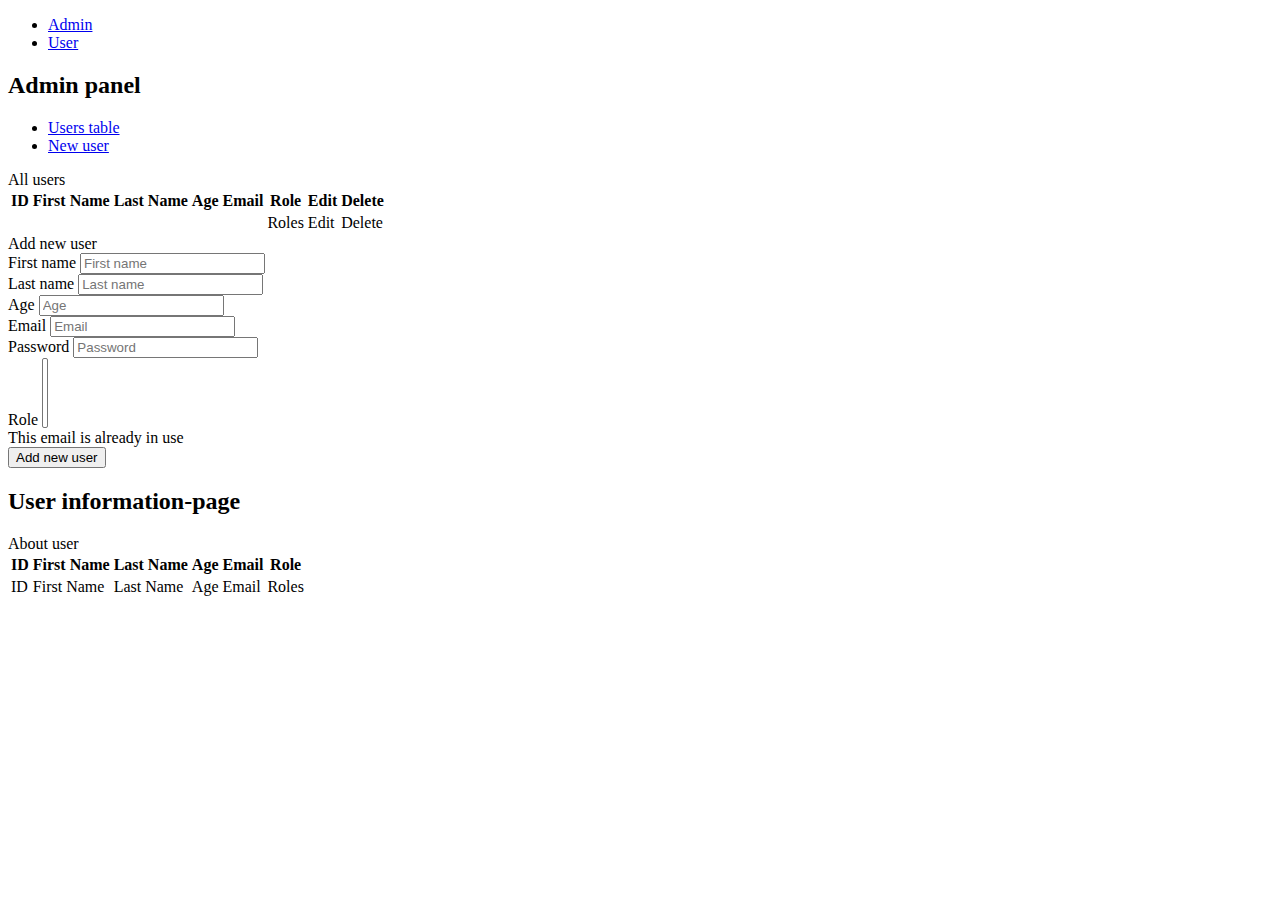
<file: src/main/resources/templates/admin.html>
<!doctype html>
<html lang="en">
<head>
    <meta charset="UTF-8">
    <meta name="viewport"
          content="width=device-width, user-scalable=no, initial-scale=1.0, maximum-scale=1.0, minimum-scale=1.0">
    <meta http-equiv="X-UA-Compatible" content="ie=edge">
    <title>Admin | PP 3.1.4</title>
    <link href="https://cdn.jsdelivr.net/npm/bootstrap@5.2.3/dist/css/bootstrap.min.css"
          rel="stylesheet"
          integrity="sha384-rbsA2VBKQhggwzxH7pPCaAqO46MgnOM80zW1RWuH61DGLwZJEdK2Kadq2F9CUG65"
          crossorigin="anonymous">
</head>
<body>

<th:block th:insert="~{fragments :: menu (${currentUser})}"/>

<div class="container-fluid">
    <div class="row">
        <div class="col-2">
            <ul class="nav nav-pills flex-column">
                <li class="nav-item">
                    <a class="nav-link active" data-bs-toggle="tab" href="#admin-panel" role="tab">Admin</a>
                </li>
                <li class="nav-item">
                    <a class="nav-link" data-bs-toggle="tab" href="#user-panel" role="tab">User</a>
                </li>
            </ul>
        </div>
        <div class="col-10">
            <div class="tab-content">
                <div class="tab-pane fade show active" id="admin-panel" role="tabpanel">
                    <h2>Admin panel</h2>
                    <ul class="nav nav-tabs">
                        <li class="nav-item">
                            <a class="nav-link active" data-bs-toggle="tab" role="tab" href="#user-list">Users table</a>
                        </li>
                        <li class="nav-item">
                            <a class="nav-link" data-bs-toggle="tab" href="#user-add" role="tab">New user</a>
                        </li>
                    </ul>
                    <div class="tab-content">
                        <div class="tab-pane fade show active" id="user-list" role="tabpanel">
                            <div class="card">
                                <div class="card-header fw-bold">All users</div>
                                <div class="card-body">
                                    <table class="table table-striped">
                                        <thead>
                                        <tr>
                                            <th scope="col">ID</th>
                                            <th scope="col">First Name</th>
                                            <th scope="col">Last Name</th>
                                            <th scope="col">Age</th>
                                            <th scope="col">Email</th>
                                            <th scope="col">Role</th>
                                            <th scope="col">Edit</th>
                                            <th scope="col">Delete</th>
                                        </tr>
                                        </thead>
                                        <tbody>
                                        <tr th:each="user : ${users}">
                                            <td th:utext="${user.id}">
                                            <td th:utext="${user.firstName}">
                                            <td th:utext="${user.lastName}">
                                            <td th:utext="${user.age}">
                                            <td th:utext="${user.email}">
                                            <td th:insert="~{fragments :: roles (${user})}">Roles</td>
                                            <td>
                                                <a type="button" class="btn btn-info text-light"
                                                   data-bs-toggle="modal"
                                                   th:data-bs-target="${'#modal-edit-user-' + user.id}">
                                                    Edit
                                                </a>
                                                <th:block th:insert="~{fragments :: modalEdit (${user})}" />
                                            <td>
                                                <a type="button" class="btn btn-danger"
                                                   data-bs-toggle="modal"
                                                   th:data-bs-target="${'#modal-delete-user-' + user.id}">
                                                    Delete
                                                </a>
                                                <th:block th:insert="~{fragments :: modalDelete (${user})}"/>
                                            </td>
                                        </tr>
                                        </tbody>
                                    </table>
                                </div>
                            </div>
                        </div>
                        <div class="tab-pane fade show" id="user-add" role="tabpanel">
                            <div class="card">
                                <div class="card-header fw-bold">Add new user</div>
                                <div class="card-body">
                                    <div class="row justify-content-center">
                                        <div class="col-3 text-center">
                                            <form th:method="POST" th:action="@{/admin/add}" th:object="${newUser}">
                                                <div class="mb-3">
                                                    <label for="firstName" class="form-label">First name</label>
                                                    <input type="text"
                                                           th:field="*{firstName}"
                                                           id="firstName"
                                                           class="form-control"
                                                           placeholder="First name">
                                                </div>

                                                <div class="mb-3">
                                                    <label for="lastName" class="form-label">Last name</label>
                                                    <input type="text"
                                                           th:field="*{lastName}"
                                                           id="lastName"
                                                           class="form-control"
                                                           placeholder="Last name">
                                                </div>

                                                <div class="mb-3">
                                                    <label for="age" class="form-label">Age</label>
                                                    <input type="number"
                                                           th:field="*{age}"
                                                           id="age"
                                                           class="form-control"
                                                           placeholder="Age">
                                                </div>

                                                <div class="mb-3">
                                                    <label for="email" class="form-label">Email</label>
                                                    <input type="email"
                                                           required
                                                           th:field="*{email}"
                                                           id="email"
                                                           class="form-control"
                                                           placeholder="Email">
                                                </div>

                                                <div class="mb-3">
                                                    <label for="password" class="form-label">Password</label>
                                                    <input type="password"
                                                           required
                                                           th:field="*{password}"
                                                           id="password"
                                                           class="form-control"
                                                           placeholder="Password">
                                                </div>

                                                <div class="mb-3">
                                                    <label for="roles" class="form-label">Role</label>
                                                    <select id="roles"
                                                            class="form-control"
                                                            multiple
                                                            required
                                                            th:field="*{roles}">
                                                        <option th:each="role : ${roles}"
                                                                th:text="${role.simpleName}"
                                                                th:value="${role.id}">
                                                        </option>
                                                    </select>
                                                </div>

                                                <div th:if="${param.emailInUse}"
                                                     class="alert alert-warning text-center mb-3">
                                                    This email is already in use
                                                </div>

                                                <input class="btn btn-success" type="submit" value="Add new user">
                                            </form>
                                        </div>
                                    </div>
                                </div>
                            </div>
                        </div>
                    </div>
                </div>
                <div class="tab-pane fade" id="user-panel" role="tabpanel">
                    <h2>User information-page</h2>
                    <div class="card">
                        <div class="card-header fw-bold">About user</div>
                        <div class="card-body">
                            <table class="table table-striped table-hover">
                                <thead>
                                <tr>
                                    <th>ID</th>
                                    <th>First Name</th>
                                    <th>Last Name</th>
                                    <th>Age</th>
                                    <th>Email</th>
                                    <th>Role</th>
                                </tr>
                                </thead>
                                <tbody>
                                <tr>
                                    <td th:text="${currentUser.id}">ID</td>
                                    <td th:text="${currentUser.firstName}">First Name</td>
                                    <td th:text="${currentUser.lastName}">Last Name</td>
                                    <td th:text="${currentUser.age}">Age</td>
                                    <td th:text="${currentUser.email}">Email</td>
                                    <td th:insert="~{fragments :: roles (${currentUser})}">Roles</td>
                                </tr>
                                </tbody>
                            </table>
                        </div>
                    </div>
                </div>
            </div>
        </div>
    </div>
</div>

<script src="https://cdnjs.cloudflare.com/ajax/libs/jquery/3.6.3/jquery.min.js"
        integrity="sha512-STof4xm1wgkfm7heWqFJVn58Hm3EtS31XFaagaa8VMReCXAkQnJZ+jEy8PCC/iT18dFy95WcExNHFTqLyp72eQ=="
        crossorigin="anonymous"
        referrerpolicy="no-referrer"></script>
<script src="https://cdn.jsdelivr.net/npm/bootstrap@5.2.3/dist/js/bootstrap.bundle.min.js"
        integrity="sha384-kenU1KFdBIe4zVF0s0G1M5b4hcpxyD9F7jL+jjXkk+Q2h455rYXK/7HAuoJl+0I4"
        crossorigin="anonymous"></script>
<script type="text/javascript">
    // Open tab from url hash
    $(function () {
        var hash = window.location.hash;
        hash && $('ul.nav a[href="' + hash + '"]').tab('show');
    });
</script>
</body>
</html>
</file>
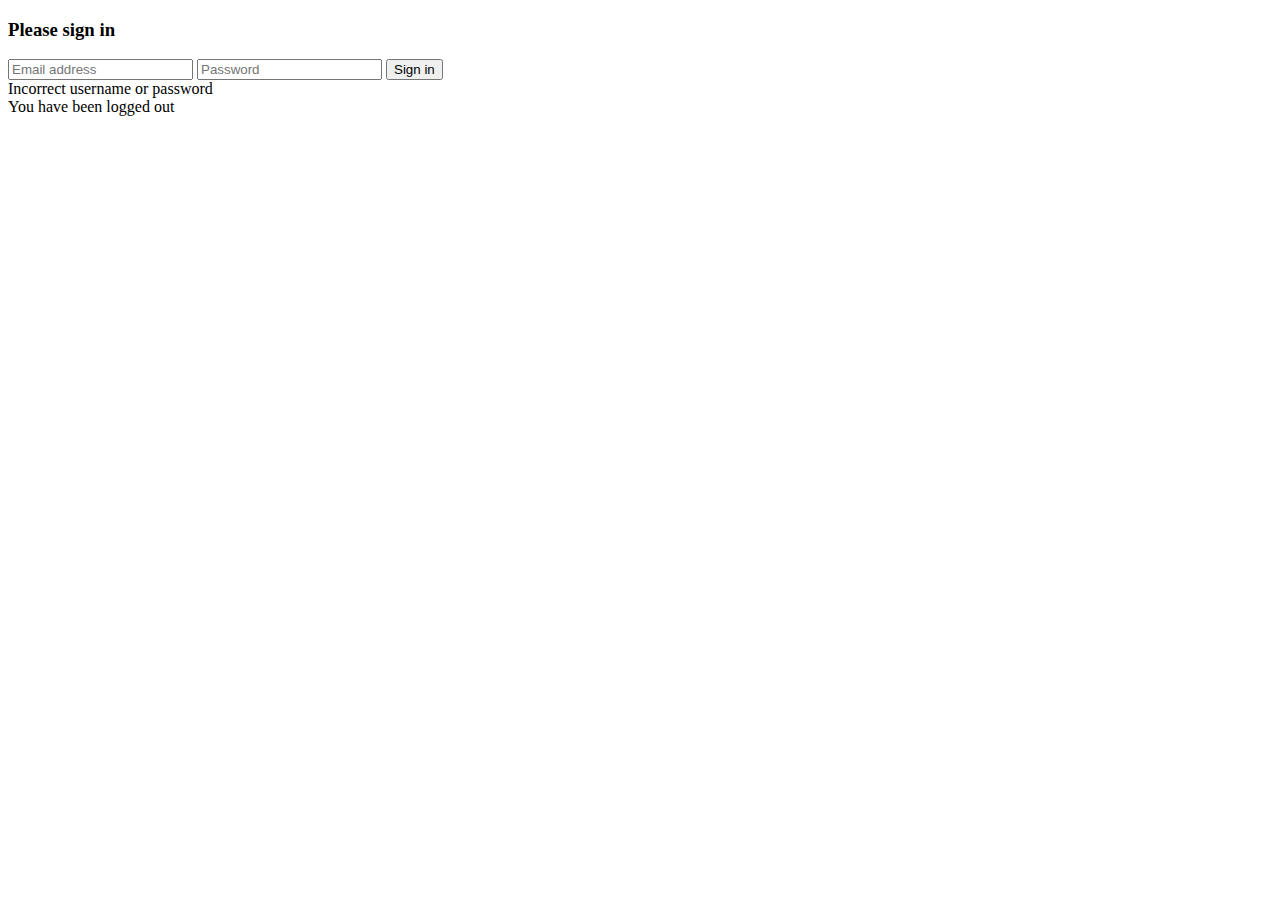
<file: src/main/resources/templates/login.html>
<!doctype html>
<html lang="en">
<head>
    <meta charset="UTF-8">
    <meta name="viewport"
          content="width=device-width, user-scalable=no, initial-scale=1.0, maximum-scale=1.0, minimum-scale=1.0">
    <meta http-equiv="X-UA-Compatible" content="ie=edge">
    <title>Login | PP 3.1.4</title>
    <link href="https://cdn.jsdelivr.net/npm/bootstrap@5.2.3/dist/css/bootstrap.min.css"
          rel="stylesheet"
          integrity="sha384-rbsA2VBKQhggwzxH7pPCaAqO46MgnOM80zW1RWuH61DGLwZJEdK2Kadq2F9CUG65"
          crossorigin="anonymous">
</head>
<body>

<div class="container">
    <div class="row">
        <div class="col-3 mx-auto mt-4">
            <form method="post" action="/do-login">
                <h3 class="fw-bold">Please sign in</h3>
                <input type="text" name="username" class="form-control" id="username" placeholder="Email address">
                <input type="password" name="password" class="form-control mb-1" id="password" placeholder="Password">
                <button type="submit" class="btn btn-lg btn-primary btn-block form-control mb-3">Sign in</button>
                <div th:if="${param.error}" class="alert alert-warning text-center mb-3">
                    Incorrect username or password
                </div>
                <div th:if="${param.logout}" class="alert alert-success">
                    You have been logged out
                </div>
            </form>
        </div>
    </div>
</div>

<script src="https://cdn.jsdelivr.net/npm/bootstrap@5.2.3/dist/js/bootstrap.bundle.min.js"
        integrity="sha384-kenU1KFdBIe4zVF0s0G1M5b4hcpxyD9F7jL+jjXkk+Q2h455rYXK/7HAuoJl+0I4"
        crossorigin="anonymous"></script>
</body>
</html>
</file>
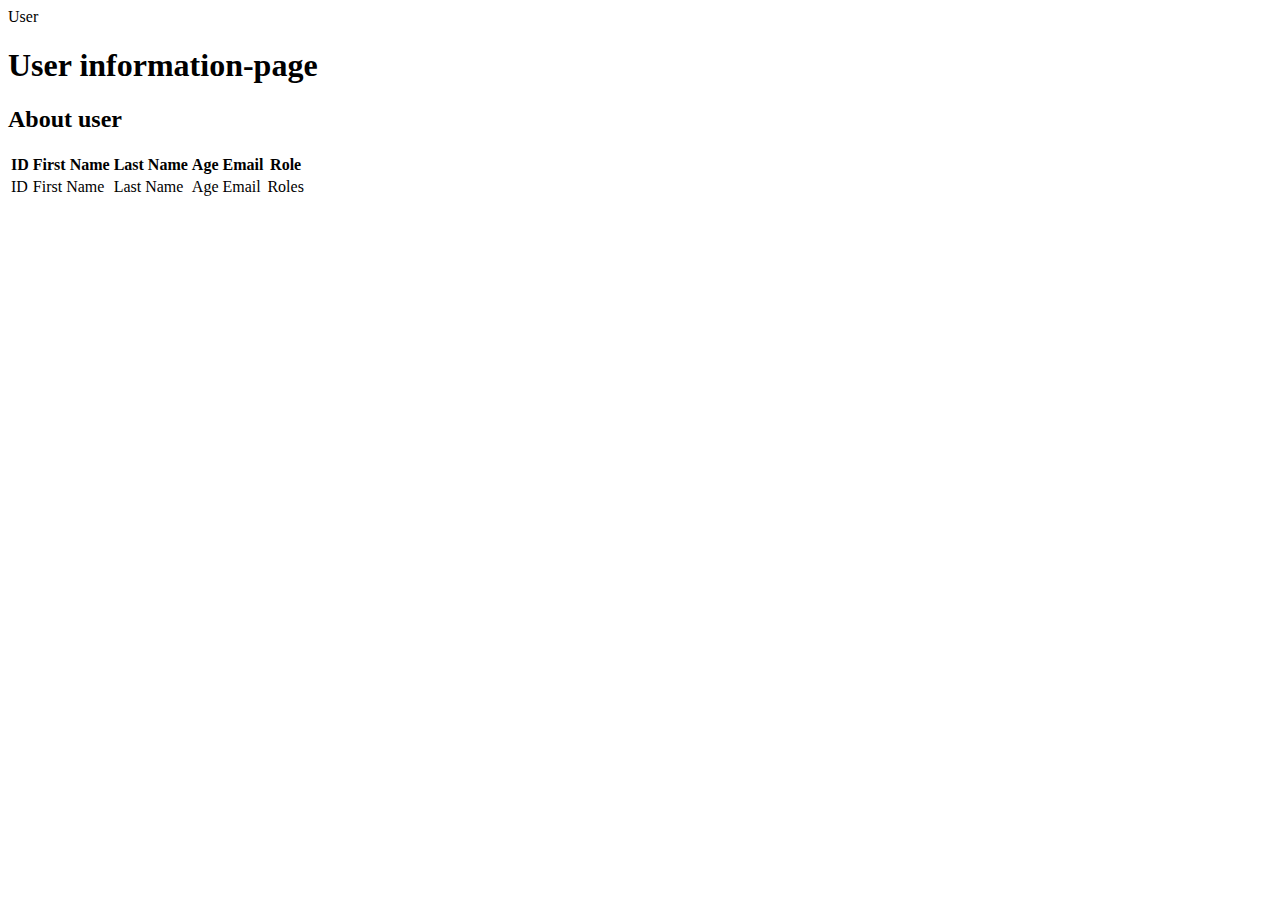
<file: src/main/resources/templates/user.html>
<!DOCTYPE html>
<html lang="en">
<head>
    <meta charset="UTF-8"/>
    <meta
            name="viewport"
            content="width=device-width, user-scalable=no, initial-scale=1.0, maximum-scale=1.0, minimum-scale=1.0"/>
    <meta http-equiv="X-UA-Compatible" content="ie=edge"/>
    <title>User | PP 3.1.4</title>
    <link
            href="https://cdn.jsdelivr.net/npm/bootstrap@5.2.3/dist/css/bootstrap.min.css"
            rel="stylesheet"
            integrity="sha384-rbsA2VBKQhggwzxH7pPCaAqO46MgnOM80zW1RWuH61DGLwZJEdK2Kadq2F9CUG65"
            crossorigin="anonymous"/>
</head>
<body>

<th:block th:insert="~{fragments :: menu (${currentUser})}"/>

<div class="container-fluid">
    <div class="row">
        <div class="nav flex-column nav-pills col-2">
            <span class="nav-link active">User</span>
        </div>
        <div class="tab-content col container">
            <div class="tab-pane fade show active" id="v-pills-user">
                <h1>User information-page</h1>
                <div class="card">
                    <div class="card-header">
                        <h2>About user</h2>
                    </div>
                    <div class="card-body">
                        <table class="table table-striped table-hover">
                            <thead>
                            <tr>
                                <th>ID</th>
                                <th>First Name</th>
                                <th>Last Name</th>
                                <th>Age</th>
                                <th>Email</th>
                                <th>Role</th>
                            </tr>
                            </thead>
                            <tbody>
                            <tr>
                                <td th:text="${currentUser.id}">ID</td>
                                <td th:text="${currentUser.firstName}">First Name</td>
                                <td th:text="${currentUser.lastName}">Last Name</td>
                                <td th:text="${currentUser.age}">Age</td>
                                <td th:text="${currentUser.email}">Email</td>
                                <td th:insert="~{fragments :: roles (${currentUser})}">Roles</td>
                            </tr>
                            </tbody>
                        </table>
                    </div>
                </div>
            </div>
        </div>
    </div>
</div>

<script src="https://cdnjs.cloudflare.com/ajax/libs/jquery/3.6.3/jquery.min.js"
        integrity="sha512-STof4xm1wgkfm7heWqFJVn58Hm3EtS31XFaagaa8VMReCXAkQnJZ+jEy8PCC/iT18dFy95WcExNHFTqLyp72eQ=="
        crossorigin="anonymous"
        referrerpolicy="no-referrer"></script>
<script
        src="https://cdn.jsdelivr.net/npm/bootstrap@5.2.3/dist/js/bootstrap.bundle.min.js"
        integrity="sha384-kenU1KFdBIe4zVF0s0G1M5b4hcpxyD9F7jL+jjXkk+Q2h455rYXK/7HAuoJl+0I4"
        crossorigin="anonymous"></script>
</body>
</html>
</file>
